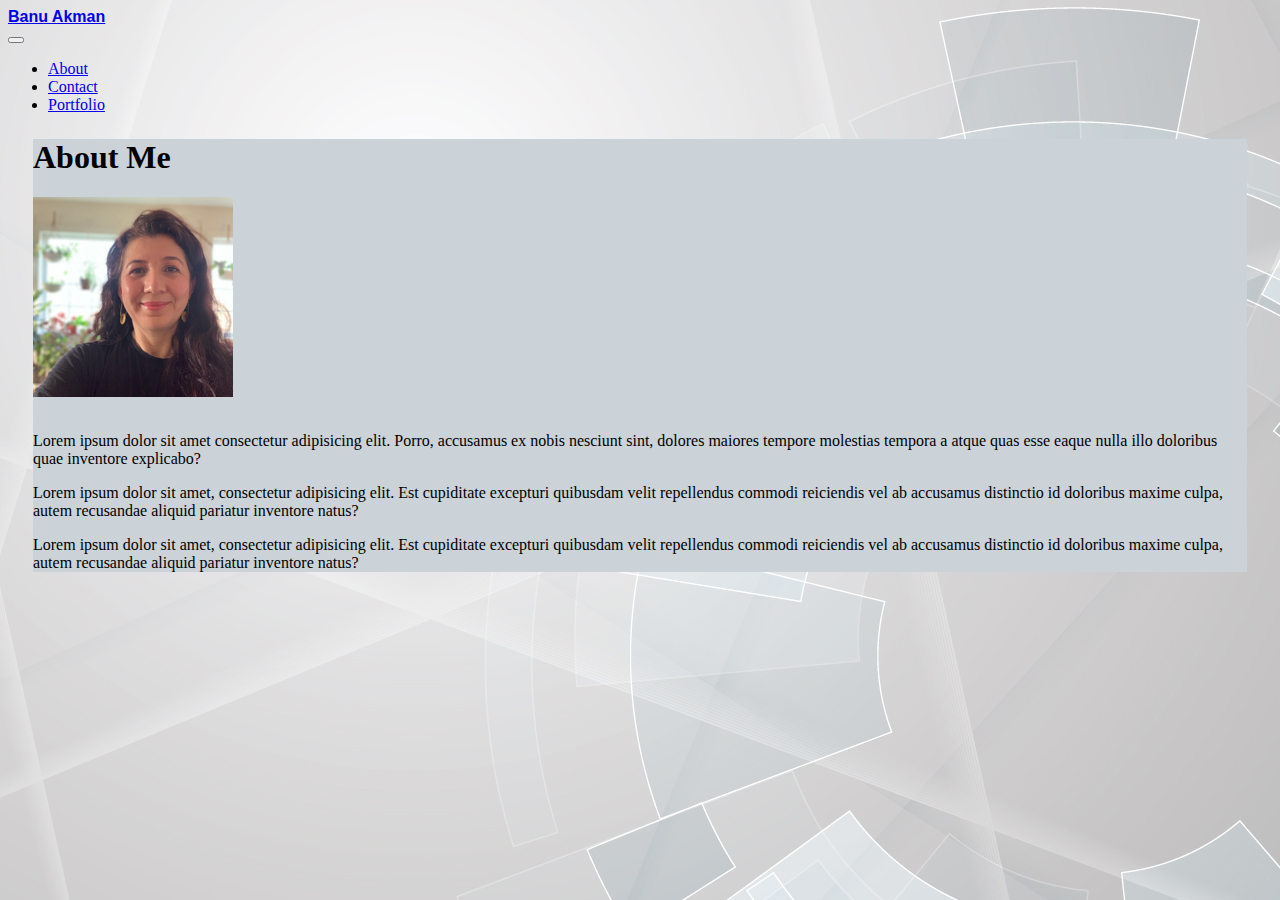
<file: index.html>
<!doctype html>
<html lang="en">
  <head>
    <!-- Required meta tags -->
    <meta charset="utf-8">
    <meta name="viewport" content="width=device-width, initial-scale=1">

    <!-- Bootstrap CSS -->
    <link href="https://cdn.jsdelivr.net/npm/bootstrap@5.0.0-beta1/dist/css/bootstrap.min.css" rel="stylesheet" integrity="sha384-giJF6kkoqNQ00vy+HMDP7azOuL0xtbfIcaT9wjKHr8RbDVddVHyTfAAsrekwKmP1" crossorigin="anonymous">
    <!-- Custom CSS -->
    <link rel="stylesheet" type="text/css" href="custom.css">

    <title>A Responsive Portfolio</title>
  </head>
  <body>
    
<header>
    <!-- Navbar-->
    
    <nav class="navbar navbar-expand-lg navbar-light bg-light">

        <div class="container-fluid">
          <a class="navbar-brand" href="index.html">Banu Akman</a>
          <div class="float-end">
            <button class="navbar-toggler" type="button" data-bs-toggle="collapse" data-bs-target="#navbarNav" aria-controls="navbarNav" aria-expanded="false" aria-label="Toggle navigation">
                <span class="navbar-toggler-icon"></span>
            </button>
            <div class="collapse navbar-collapse" id="navbarNav">
                <ul class="navbar-nav">
                    <li class="nav-item">
                        <a class="nav-link active" aria-current="page" href="#">About</a>
                    </li>
                    <li class="nav-item">
                        <a class="nav-link" href="contact.html">Contact</a>
                    </li>
                    <li class="nav-item">
                        <a class="nav-link" href="portfolio.html">Portfolio</a>
                    </li>
                </ul>
            </div>
         </div>
        </div>

    </nav>

</header>

<!-- Main Body goes in Container -->
<section class="container">
    <div class=row>
        <div class="col-md-8">
         <h1>About Me</h1>
         <img src="assets/BanuProfile_01.jpg" class="rounded float-start" alt="Banu">
         <p>Lorem ipsum dolor sit amet consectetur adipisicing elit. Porro, accusamus ex nobis nesciunt sint, dolores maiores tempore molestias tempora a atque quas esse eaque nulla illo doloribus quae inventore explicabo?</p>
         <p>Lorem ipsum dolor sit amet, consectetur adipisicing elit. Est cupiditate excepturi quibusdam velit repellendus commodi reiciendis vel ab accusamus distinctio id doloribus maxime culpa, autem recusandae aliquid pariatur inventore natus?</p>
         <p>Lorem ipsum dolor sit amet, consectetur adipisicing elit. Est cupiditate excepturi quibusdam velit repellendus commodi reiciendis vel ab accusamus distinctio id doloribus maxime culpa, autem recusandae aliquid pariatur inventore natus?</p>
        </div>
    </div>
</section>

    <!-- JavaScript -->
 
    <script src="https://cdn.jsdelivr.net/npm/@popperjs/core@2.5.4/dist/umd/popper.min.js" integrity="sha384-q2kxQ16AaE6UbzuKqyBE9/u/KzioAlnx2maXQHiDX9d4/zp8Ok3f+M7DPm+Ib6IU" crossorigin="anonymous"></script>
    <script src="https://cdn.jsdelivr.net/npm/bootstrap@5.0.0-beta1/dist/js/bootstrap.min.js" integrity="sha384-pQQkAEnwaBkjpqZ8RU1fF1AKtTcHJwFl3pblpTlHXybJjHpMYo79HY3hIi4NKxyj" crossorigin="anonymous"></script>

  </body>
</html>
</file>
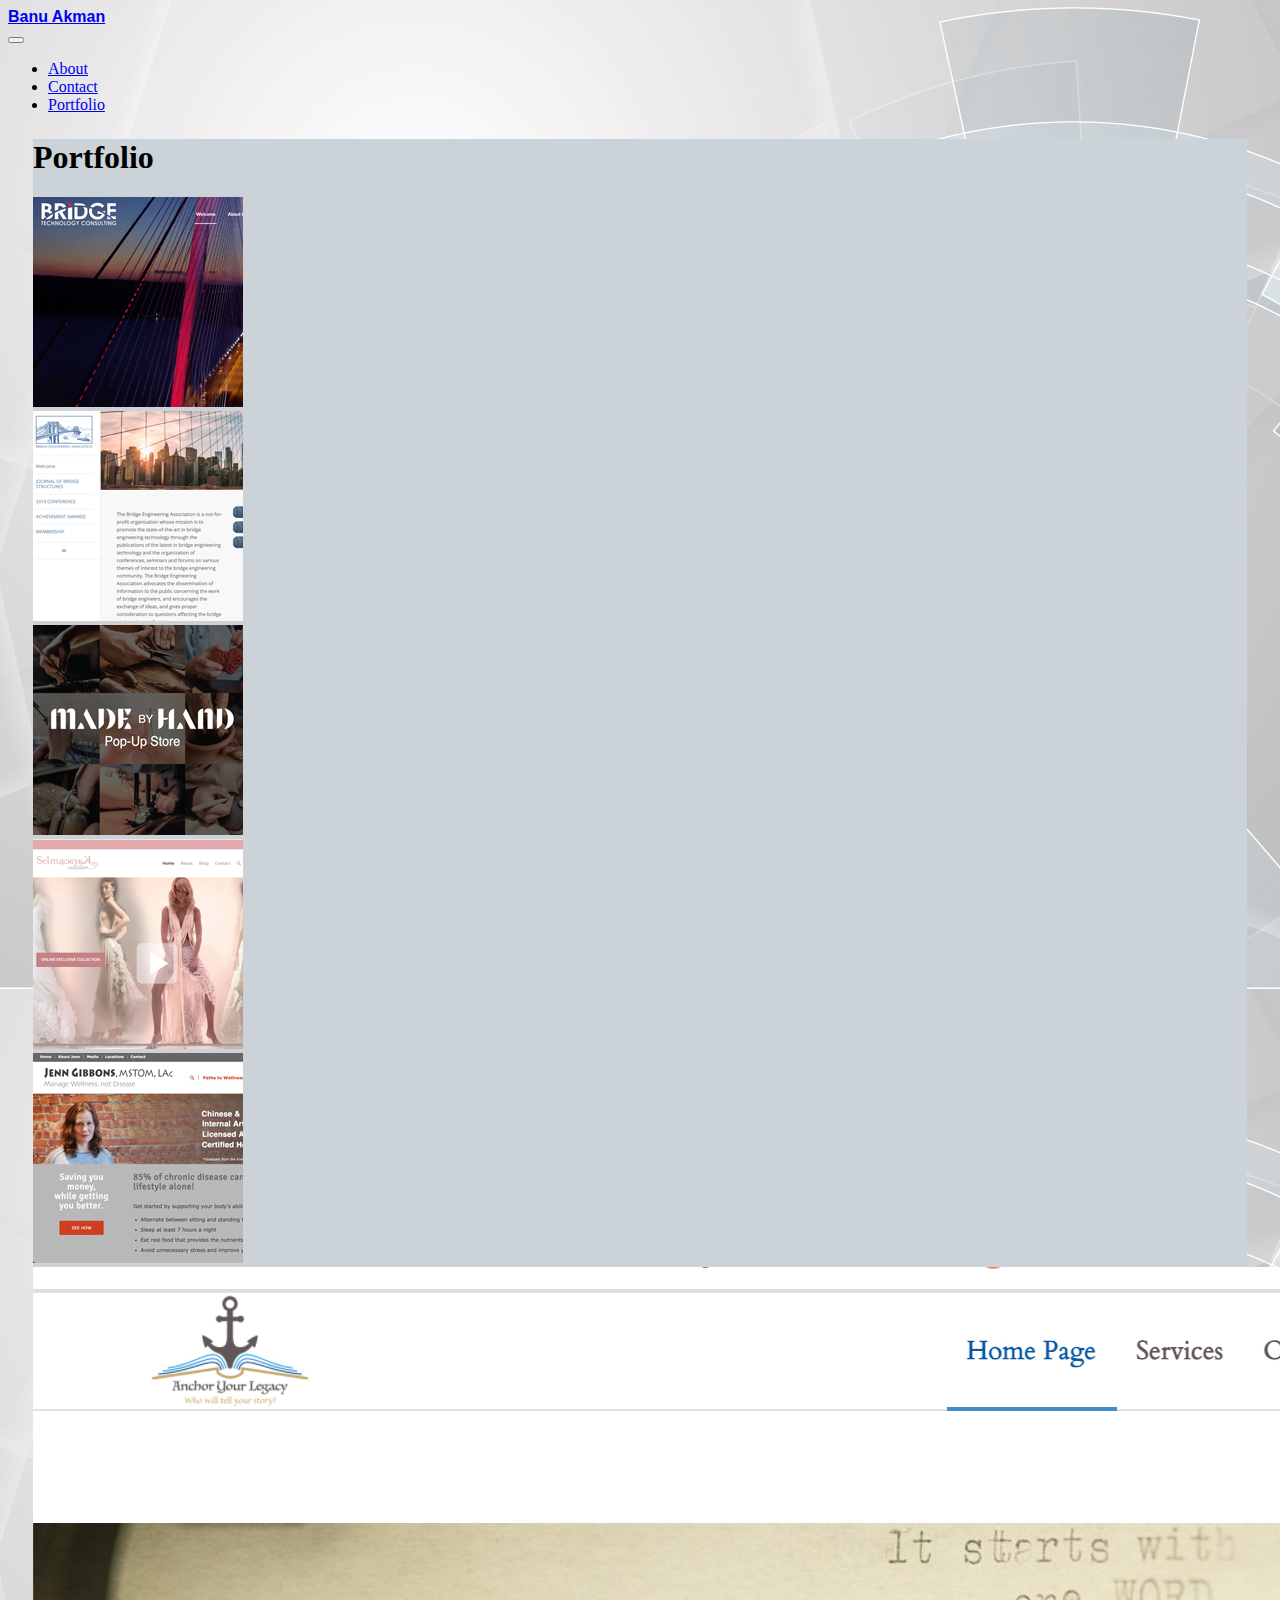
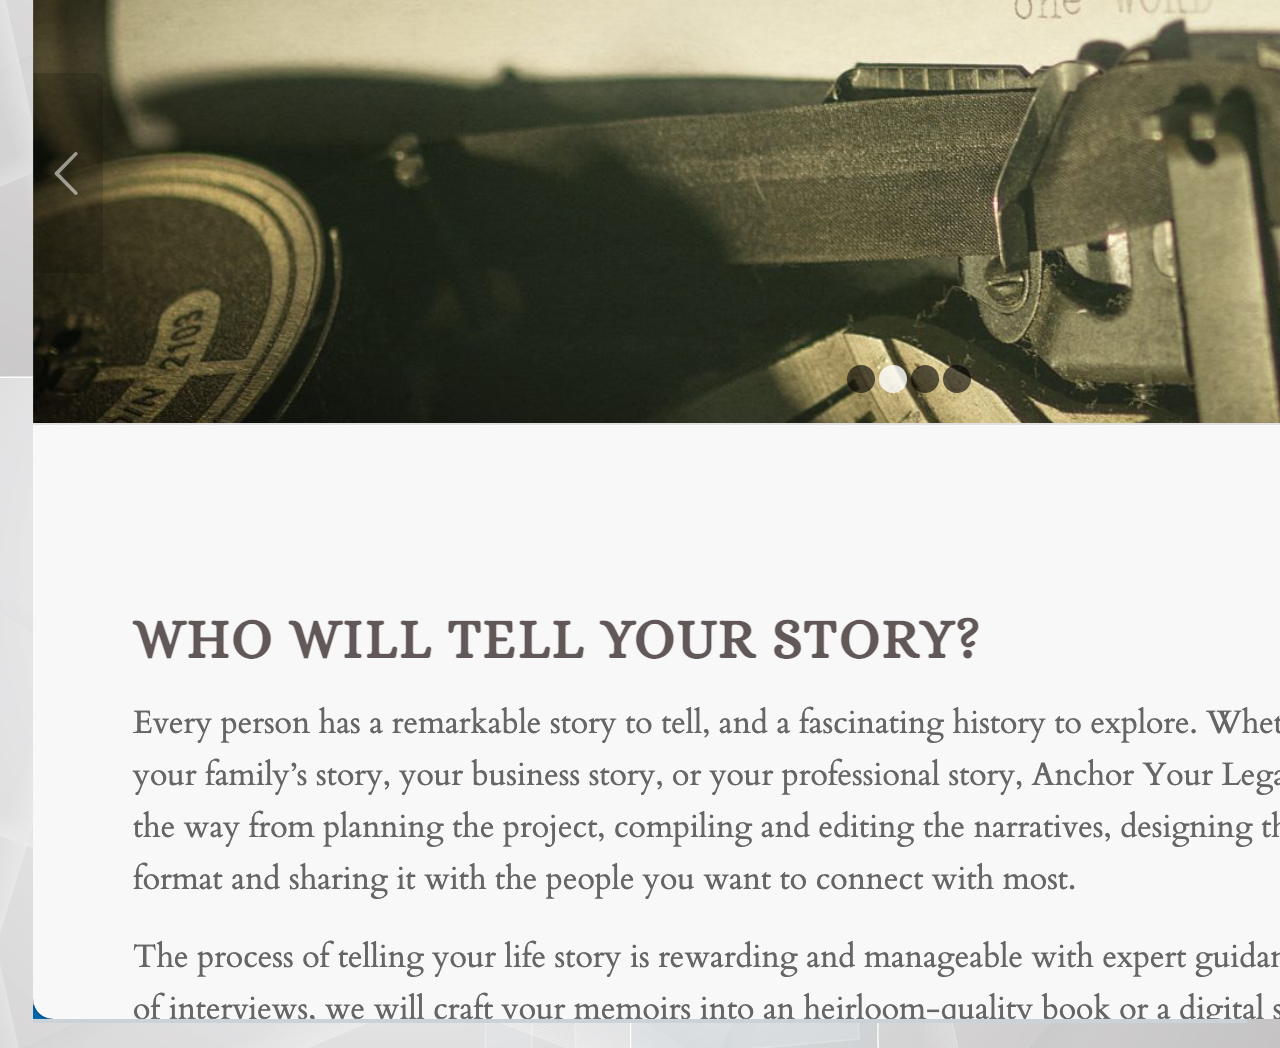
<file: portfolio.html>
<!doctype html>
<html lang="en">
  <head>
    <!-- Required meta tags -->
    <meta charset="utf-8">
    <meta name="viewport" content="width=device-width, initial-scale=1">

    <!-- Bootstrap CSS -->
    <link href="https://cdn.jsdelivr.net/npm/bootstrap@5.0.0-beta1/dist/css/bootstrap.min.css" rel="stylesheet" integrity="sha384-giJF6kkoqNQ00vy+HMDP7azOuL0xtbfIcaT9wjKHr8RbDVddVHyTfAAsrekwKmP1" crossorigin="anonymous">
    <!-- Custom CSS -->
    <link rel="stylesheet" type="text/css" href="custom.css">

    <title>A Responsive Portfolio</title>
  </head>

  <body>

    <header>
        <!-- Navbar-->
        
        <nav class="navbar navbar-expand-lg navbar-light bg-light">

            <div class="container-fluid">
              <a class="navbar-brand" href="index.html">Banu Akman</a>
              <div class="float-end">
                <button class="navbar-toggler" type="button" data-bs-toggle="collapse" data-bs-target="#navbarNav" aria-controls="navbarNav" aria-expanded="false" aria-label="Toggle navigation">
                    <span class="navbar-toggler-icon"></span>
                </button>
                <div class="collapse navbar-collapse" id="navbarNav">
                    <ul class="navbar-nav">
                        <li class="nav-item">
                            <a class="nav-link" href="index.html">About</a>
                        </li>
                        <li class="nav-item">
                            <a class="nav-link" href="contact.html">Contact</a>
                        </li>
                        <li class="nav-item">
                            <a class="nav-link active" aria-current="page" href="#">Portfolio</a>
                        </li>
                    </ul>
                </div>
             </div>
            </div>
            
        </nav>
    
    </header>

    <!-- Main Body goes in Container -->

    <div class="container">
        <div class=row>
            <div class="col-md-8">
             <h1>Portfolio</h1>
                <div class="row">
                    <div class="col-md-4">
                        <img src="assets/p6_KMBTC.jpg" class="img-thumbnail" alt="...">
                    </div>
                    <div class="col-md-4">
                        <img src="assets/p3_BridgeEngineeringA.jpg" class="img-thumbnail" alt="...">
                    </div>
                    <div class="col-md-4">
                        <img src="assets/p5_MadebyHand.jpg" class="img-thumbnail" alt="...">
                    </div>
                </div>
                <div class="row">
                    <div class="col-md-4">
                        <img src="assets/p4_Selma.jpg" class="img-thumbnail" alt="...">
                    </div>
                    <div class="col-md-4">
                        <img src="assets/p2_JennGibbons.jpg" class="img-thumbnail" alt="...">
                    </div>
                    <div class="col-md-4">
                        <img src="assets/p1_AnchorYourLegacy.jpg" class="img-thumbnail" alt="...">
                    </div>
                </div>
            </div>
        </div>
    </div>

    <!-- JavaScript -->
 
    <script src="https://cdn.jsdelivr.net/npm/@popperjs/core@2.5.4/dist/umd/popper.min.js" integrity="sha384-q2kxQ16AaE6UbzuKqyBE9/u/KzioAlnx2maXQHiDX9d4/zp8Ok3f+M7DPm+Ib6IU" crossorigin="anonymous"></script>
    <script src="https://cdn.jsdelivr.net/npm/bootstrap@5.0.0-beta1/dist/js/bootstrap.min.js" integrity="sha384-pQQkAEnwaBkjpqZ8RU1fF1AKtTcHJwFl3pblpTlHXybJjHpMYo79HY3hIi4NKxyj" crossorigin="anonymous"></script>

  </body>
</html>
</file>
<file: custom.css>
.navbar-brand {
    font-family:Verdana, Geneva, Tahoma, sans-serif;
    font-weight: bold;
}

body {
    background-image: url(assets/LightBackground.jpg);
}

.container {
    margin: 25px;
}

.col-md-8 {
    background-color: #CBD3D9;
}

.rounded {
    padding-right: 15px;
    padding-bottom: 15px;
}
</file>
